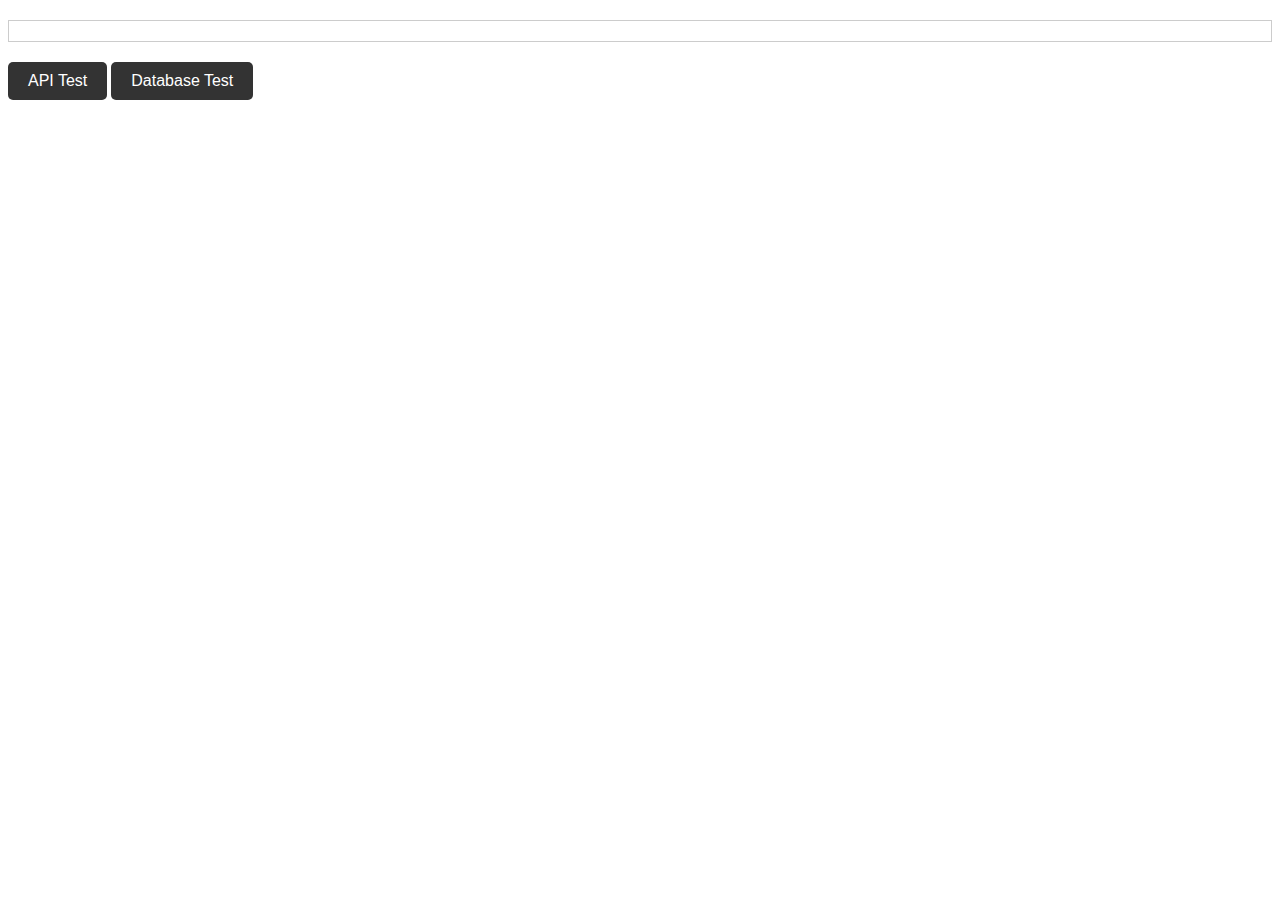
<file: sprint04/index.html>
<!DOCTYPE html>
<html lang="en">
<head>
<meta charset="UTF-8">
<title>API Test Example</title>
<link rel="stylesheet" href="styles/styles.css">
</head>
<body>
<div id="result"></div>
<button id="apiTestButton" class="button">API Test</button>
<button id="databaseTestButton" class="button">Database Test</button>

<script src="config.js"></script>
<script src="scripts/scripts.js"></script>
</body>
</html>
</file>
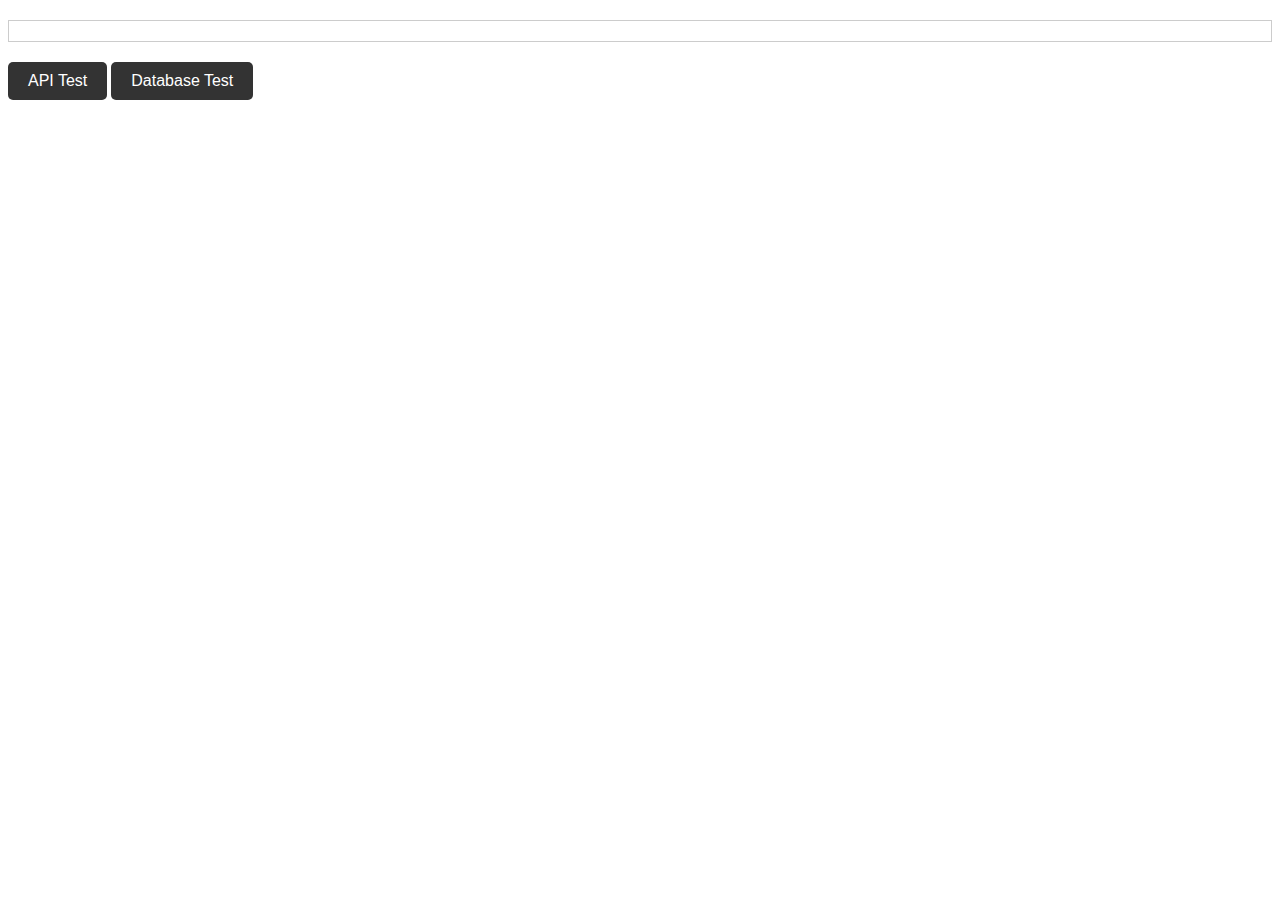
<file: sprint05/08_FrontContainer/index.html>
<!DOCTYPE html>
<html lang="en">
<head>
<meta charset="UTF-8">
<title>API Test Example</title>
<link rel="stylesheet" href="styles.css">
</head>
<body>
<div id="result"></div>
<button id="apiTestButton" class="button">API Test</button>
<button id="databaseTestButton" class="button">Database Test</button>

<script src="config.js"></script>
<script src="scripts.js"></script>
</body>
</html>
</file>
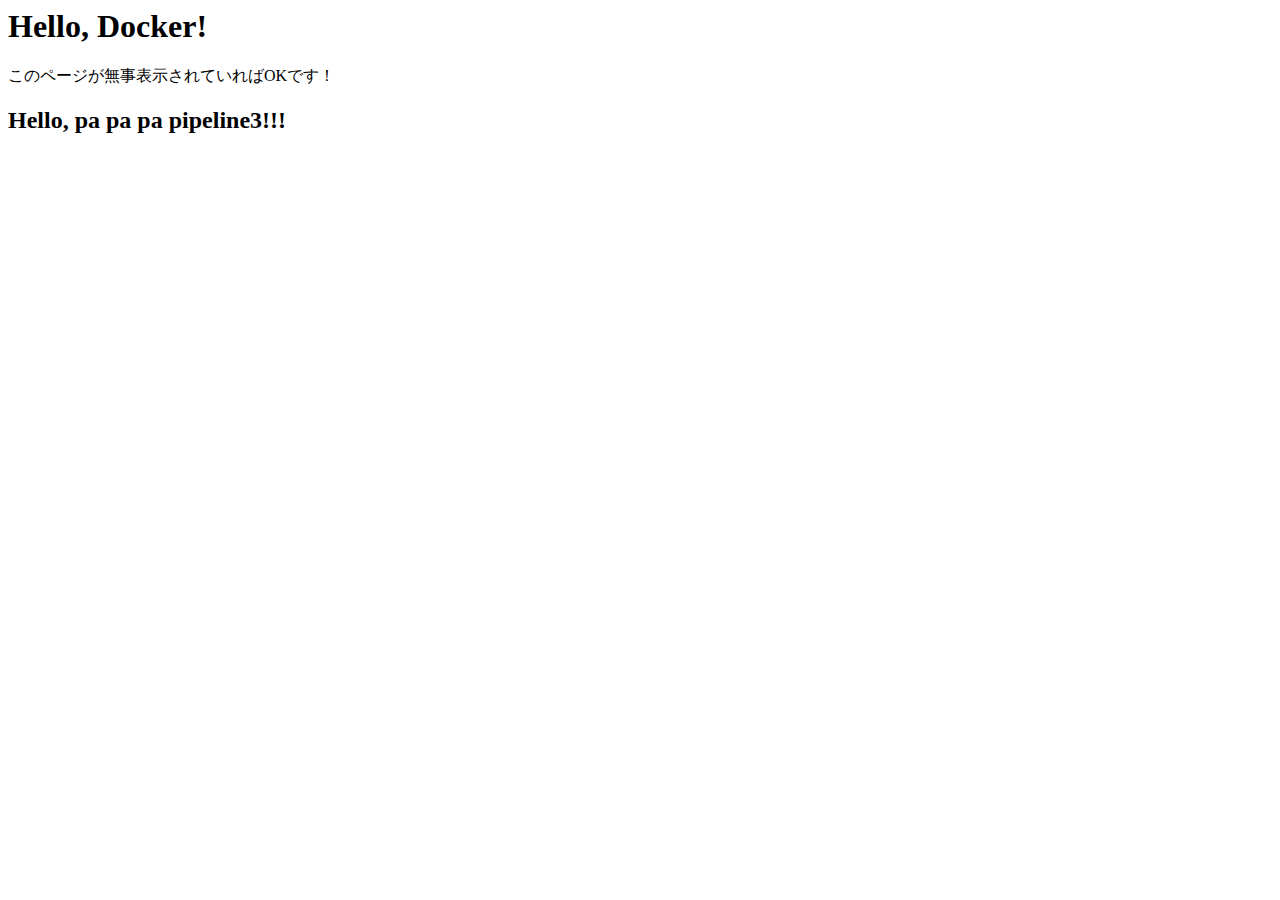
<file: sprint06/container-sample/index.html>
<html lang='en'>
<head>
    <meta charset='UTF-8'>
    <meta name='viewport' content='width=device-width, initial-scale=1.0'>
    <title>Dockerテストページ</title>
</head>
<body>
    <h1>Hello, Docker!</h1>
    <p>このページが無事表示されていればOKです！</p>
    <h2>Hello, pa pa pa pipeline3!!!</h2>
</body>
</html>
</file>
<file: sprint04/styles/styles.css>
#result {
    margin-top: 20px;
    padding: 10px;
    border: 1px solid #ccc;
    margin-bottom: 20px;
  }

  /* ボタンの基本スタイル */
.button {
  background-color: #333;  /* 濃いグレー */
  color: white;            /* テキストを白色に */
  padding: 10px 20px;      /* 内側の余白 */
  border: none;            /* 枠線なし */
  border-radius: 5px;      /* 角の丸み */
  font-size: 16px;         /* フォントサイズ */
  cursor: pointer;         /* カーソルをポインタに */
  transition: background-color 0.3s ease; /* 背景色の変化を滑らかに */
}

/* ホバー時のボタンスタイル */
.button:hover {
  background-color: #555;  /* ホバー時はやや明るいグレーに */
}
</file>
<file: sprint05/08_FrontContainer/styles.css>
#result {
    margin-top: 20px;
    padding: 10px;
    border: 1px solid #ccc;
    margin-bottom: 20px;
  }

  /* ボタンの基本スタイル */
.button {
  background-color: #333;  /* 濃いグレー */
  color: white;            /* テキストを白色に */
  padding: 10px 20px;      /* 内側の余白 */
  border: none;            /* 枠線なし */
  border-radius: 5px;      /* 角の丸み */
  font-size: 16px;         /* フォントサイズ */
  cursor: pointer;         /* カーソルをポインタに */
  transition: background-color 0.3s ease; /* 背景色の変化を滑らかに */
}

/* ホバー時のボタンスタイル */
.button:hover {
  background-color: #555;  /* ホバー時はやや明るいグレーに */
}
</file>
